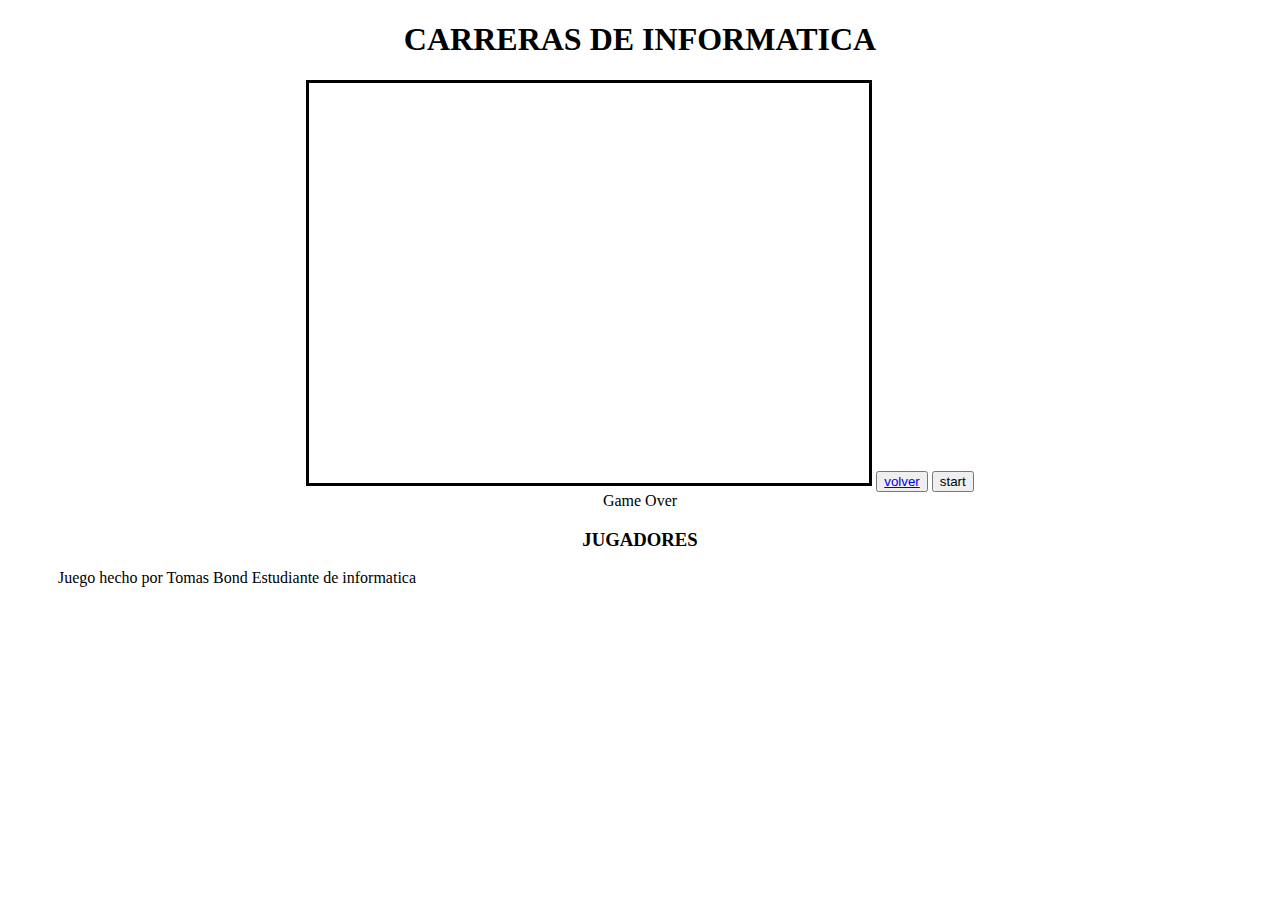
<file: arkanoid/index.html>
<!DOCTYPE html>
<html lang="es">
<head>
    <meta charset="UTF-8">
    <meta http-equiv="X-UA-Compatible" content="IE=edge">
    <meta name="viewport" content="width=device-width, initial-scale=1.0">
    <link rel="stylesheet" href="style.css">
    <link href="https://cdn.jsdelivr.net/npm/bootstrap@5.0.2/dist/css/bootstrap.min.css" rel="stylesheet" integrity="sha384-EVSTQN3/azprG1Anm3QDgpJLIm9Nao0Yz1ztcQTwFspd3yD65VohhpuuCOmLASjC" crossorigin="anonymous">
    <title>ARKANOID INFORMATICA</title>
</head>
<body>
    <div class="container">
        <h1>CARRERAS DE INFORMATICA</h1>
        <div class="d-flex">
            <div>
                <canvas id="arkanoid" width="560" height="400" style="border: solid black;"></canvas>
                <button><a href="../index.html">volver</a></button>
                <button id="start">start</button>
                <div id="gameOver">Game Over</div>
            </div>
            <div>
                <h3>JUGADORES</h3>
                <ul id="listaJugadores">
                </ul>
            </div>
        </div>
    </div>
    <p style="padding-left: 50px;">Juego hecho por Tomas Bond Estudiante de informatica</p>
    <script src="codigo.js"></script>
</body>
</html>
</file>
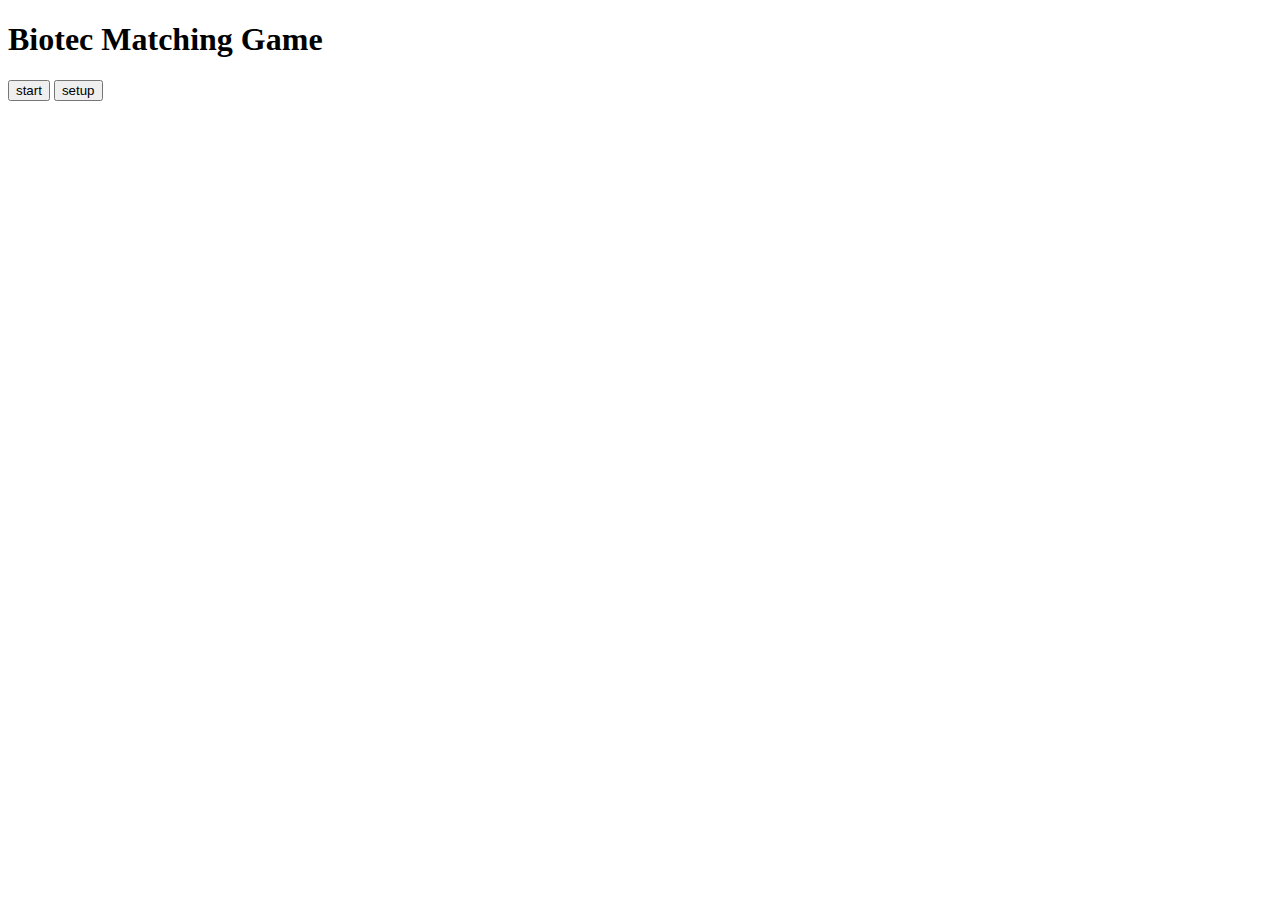
<file: biogame/index.html>
<!DOCTYPE html>
<html lang="es">
<head>
    <meta charset="UTF-8">
    <meta http-equiv="X-UA-Compatible" content="IE=edge">
    <meta name="viewport" content="width=device-width, initial-scale=1.0">
    <link rel="stylesheet" href="style.css">
    <title>Informatica Game</title>
</head>
<body>
  <div class="backgroud" id="fondo">
    <h1>Biotec Matching Game</h1>
    <div>
      <div class="main">
        <div>
          <div id ="imagenes1" class="imagenes">
          </div>
          <div id="imagenes2" class="imagenes">
          </div>
        </div>
        <div clas="subMain">
          <div id ="imagenes3" class="imagenes">
          </div>
          <div id="imagenes4" class="imagenes"></div>
        </div>
        </div>
      </div>     
      <button onclick="renderizarImagenes();">start</button>
      <button onclick="revisar();">setup</button>
    </div>
  </div>
  <img id="loserGif" src="assets/giphy.gif" class="loserGif" alt="">
  <img id="winGif" src="assets/superCelula.gif" class="winGif" alt="">
  
  
  <script src="./codigo.js"></script>
</body>
</html>
</file>
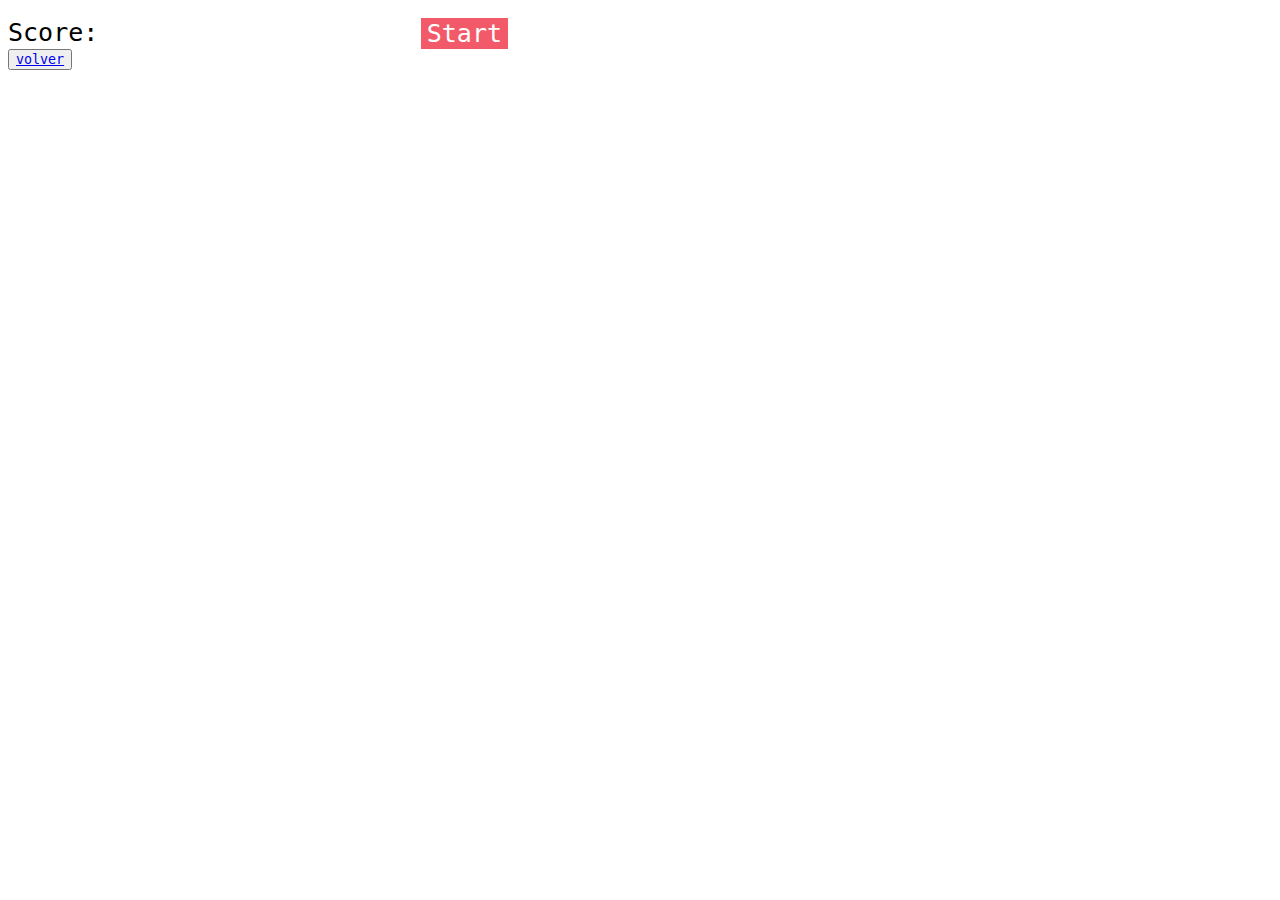
<file: skane/snake.html>
<!DOCTYPE html>
<html lang="es">
<head>
    <meta charset="UTF-8">
    <meta http-equiv="X-UA-Compatible" content="IE=edge">
    <meta name="viewport" content="width=device-width, initial-scale=1.0">
    <link rel="stylesheet" href="style.css">
    <title>juego de la vivorita</title>
</head>
<body>
    <div id="board"></div>
    <div class="boardInfo">
        <div>
            Score: <div id="scoreBoard"></div>
        </div>
        <button id="start">Start</button>
    </div>
    <div id="gameOver">Game Over</div>
    <button><a href="../index.html">volver</a></button>
    <script src="codigo.js"></script>
</body>
</html>
</file>
<file: arkanoid/style.css>
.container{
    text-align: center;
}
</file>
<file: biogame/style.css>
.main{
    max-width: 50%;
    max-height: 80%;
    background-image: url(assets/fotoadn.png);
    background-repeat: no-repeat;
    background-size: 500px;
    display: flex;
    align-items: flex-end;
}

.main img{
    max-width: 70px;
    padding-top: 70px;
    text-align: center;
}

.subMain{
    background-image: url(assets/fotoadn.png);
    background-repeat: no-repeat;
    background-size: 500px;
}

.imagenes{
    display: grid;
    grid-template-columns: repeat(2, 120px);
    grid-gap: 5px;
    padding-left: 150px;
    cursor: move;
}

.ima.over{
    border: 3px dotted #666;
}

.loserGif{
    position: absolute;
    top: 0;
    width: 80%;
    height: 80%;
    display: none;
}

.winGif{
    position: absolute;
    top: 0;
    width: 80%;
    height: 80%;
    display: none;
}
</file>
<file: skane/style.css>
*{
    font-family: 'Share Tech Mono', monospace;
}

#board, .boardInfo{
    max-width: 500px;
}

#board{
    display: grid;
    grid-template-columns: repeat(10, 1fr);
}

#start, .boardInfo{
    font-size: 25px;
}

#gameOver{
    display: none;
}

.boardInfo{
    display: flex;
    justify-content: space-between;
    margin-top: 10px;
}

#start {
    background-color: #f35a69;
    border: none;
    color: white;
}

#scoreBoard{
    display: inline-flex;
}

.square{
    aspect-ratio: 1;
}

.emptySquare{
    background-color: #456990;
}
.snakeSquare{
    background-color: #ccf47f;
}

.foodSquare{
    background-color: #f35a69;
}
</file>
